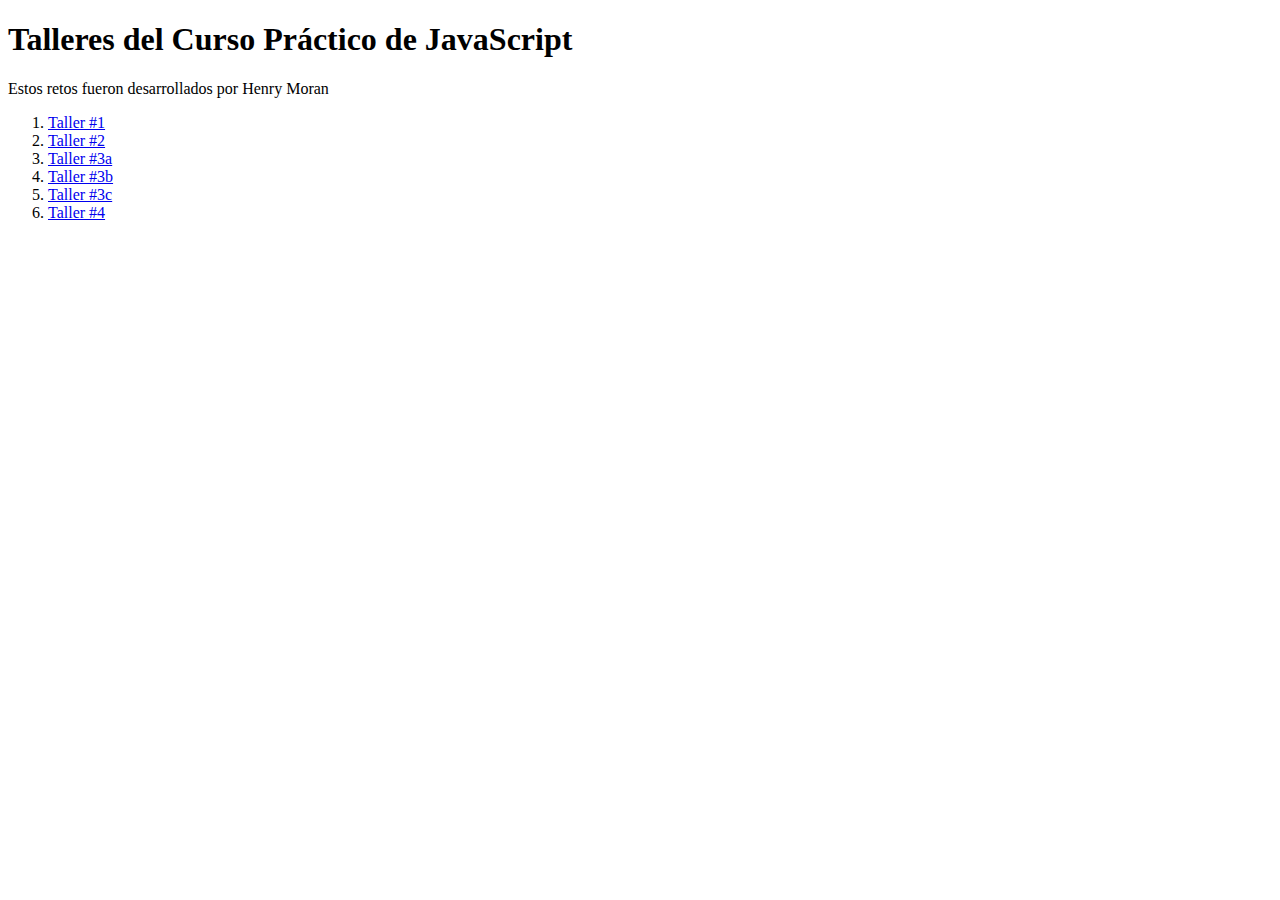
<file: index.html>
<!DOCTYPE html>
<html lang="en">
<head>
    <meta charset="UTF-8">
    <meta http-equiv="X-UA-Compatible" content="IE=edge">
    <meta name="viewport" content="width=device-width, initial-scale=1.0">
    <title>Home | Curso Práctico de JavaScript</title>
</head>
<body>
    <header>
        <h1>
            Talleres del Curso Práctico de JavaScript
        </h1>
        <p>Estos retos fueron desarrollados por Henry Moran</p>
    </header>

    <section>
        <nav>
            <ol>
                <li>
                    <a href="./figuras.html">Taller #1</a>
                </li>
                <li>
                    <a href="./descuentos.html">Taller #2</a>
                </li>
                <li>
                    <a href="./promedio.html">Taller #3a</a>
                </li>
                <li>
                    <a href="./mediana.html">Taller #3b</a>
                </li>
                <li>
                    <a href="./moda.html">Taller #3c</a>
                </li>
                <li>
                    <a href="./salarios.html">Taller #4</a>
                </li>
            </ol>
        </nav>
    </section>
</body>
</html>
</file>
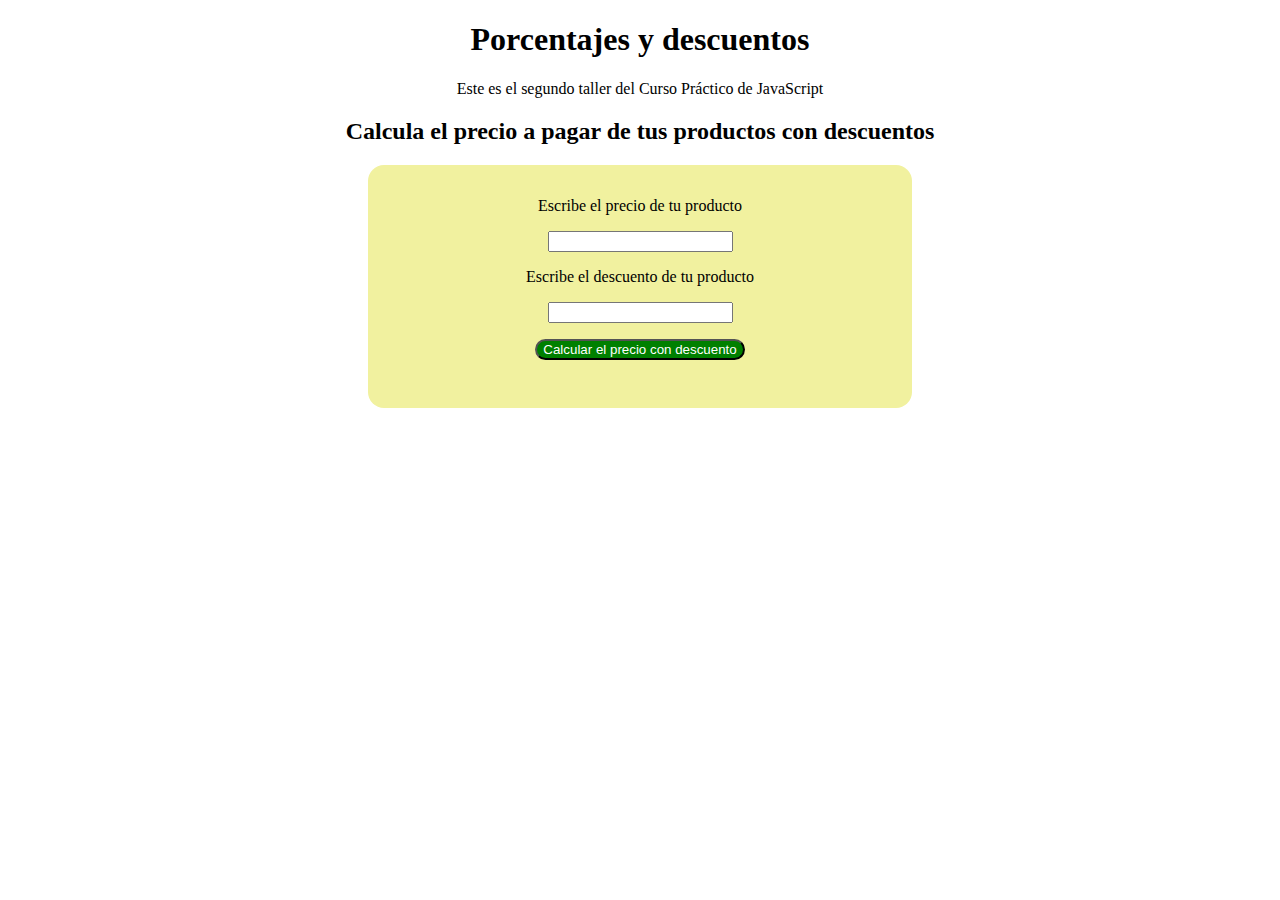
<file: descuentos.html>
<!DOCTYPE html>
<html lang="en">
<head>
    <meta charset="UTF-8">
    <meta http-equiv="X-UA-Compatible" content="IE=edge">
    <meta name="viewport" content="width=device-width, initial-scale=1.0">
    <title>Porcentajes y descuentos | Curso Práctico de JavaScript en Platzi</title>
    <link rel="stylesheet" href="./descuentos.css">
</head>
<body>
    <header>
        <h1>
            Porcentajes y descuentos
        </h1>
        <p>Este es el segundo taller del Curso Práctico de JavaScript</p>
    </header>

    <section>
        <h2>Calcula el precio a pagar de tus productos con descuentos</h2>

        <form class="formulario">
            <div class="campo">
                <label for="InputPrice">Escribe el precio de tu producto</label>
            </div>
            <div class="campo">
                <input id="InputPrice" type="number" />
            </div>
            <div class="campo">
                <label for="InputDiscount">Escribe el descuento de tu producto</label>
            </div>
            <div class="campo">
                <input id="InputDiscount" type="number" />
            </div>
            <div class="campo">
            <button class="button" type="button" onclick="onClickButtonPriceDiscount()">
                Calcular el precio con descuento
            </button>
            </div>

            <p id="ResultP"></p>
        </form>
    </section>
    <script src="./descuentos.js"></script>
</body>
</html>
</file>
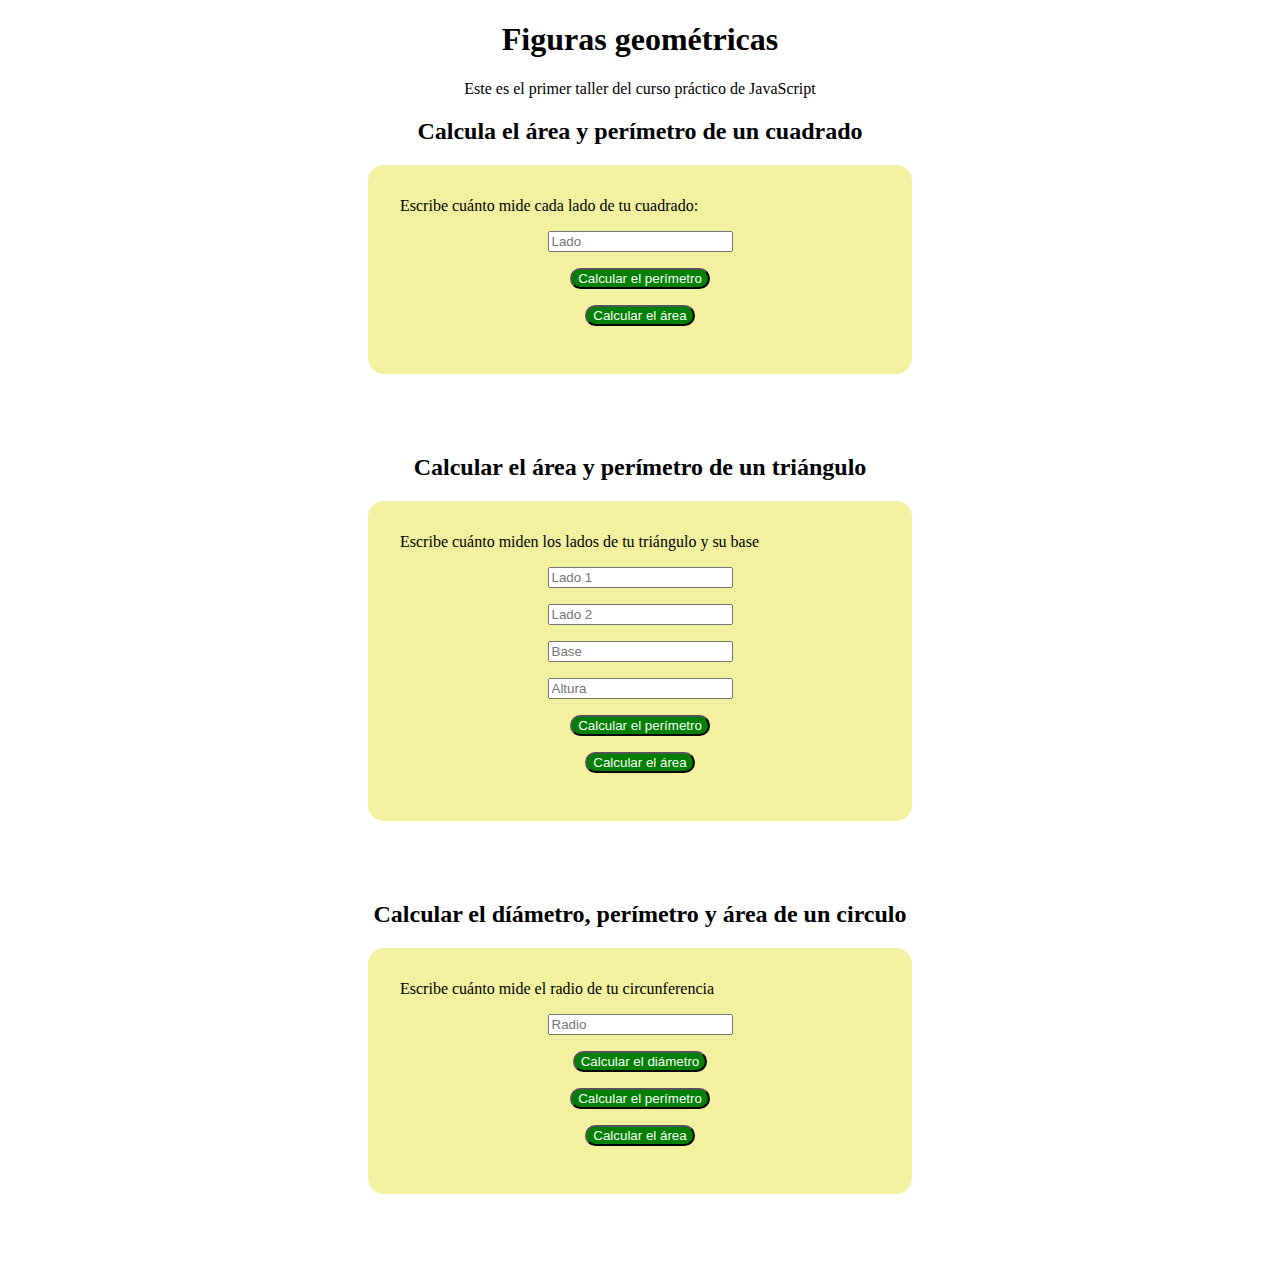
<file: figuras.html>
<!DOCTYPE html>
<html lang="en">
<head>
    <meta charset="UTF-8">
    <meta http-equiv="X-UA-Compatible" content="IE=edge">
    <meta name="viewport" content="width=device-width, initial-scale=1.0">
    <title>Figuras geométricas | Curso Práctico de JavaScript en Platzi</title>
    <link rel="stylesheet" href="./figure.css">
</head> 
<body>
    <header>
        <h1>
            Figuras geométricas
        </h1>

        <p>Este es el primer taller del curso práctico de JavaScript</p>
    </header>

    <section>
        <h2>Calcula el área y perímetro de un cuadrado</h2>
       
        <form class="formulario">
            <label for="InputCuadrado">
                Escribe cuánto mide cada lado de tu cuadrado:
            </label>
        
            <div class="campo primer-campo">
                <input id="InputCuadrado" placeholder="Lado" type="number"/>
            </div>

            <div class="campo">
                <button class="button" type="button" onclick="calcularPerimetroCuadrado()">
                    Calcular el perímetro
                </button>
            </div>

            <div class="campo">
                <button class="button" type="button" onclick="calcularAreaCuadrado()">
                    Calcular el área
                </button>
            </div>
         </form>
    </section>

    <section>
        <h2>Calcular el área y perímetro de un triángulo</h2>

        <form class="formulario">
            <label for="InputTriangulo1">
                Escribe cuánto miden los lados de tu triángulo y su base
            </label>

            <div class="campo primer-campo">
                <input id="InputTriangulo1" placeholder="Lado 1" type="number">
            </div>

            <div class="campo">
                <label for="InputTriangulo2"></label>
                <input id="InputTriangulo2" placeholder="Lado 2" type="number">
            </div>

            <div class="campo">
                <label for="InputTrianguloBase"></label>
                <input id="InputTrianguloBase" placeholder="Base" type="number">
            </div>

            <div class="campo">
                <label for="InputTrianguloAltura"></label>
                <input id="InputTrianguloAltura" placeholder="Altura" type="number">
            </div>

            <div class="campo">
                <button class="button" type="button" onclick="calcularPerimetroTriangulo()">
                Calcular el perímetro
                </button>
            </div>

            <div class="campo">
                <button class="button" type="button" onclick="calcularAreaTriangulo()">
                    Calcular el área
                </button>
            </div>
        </form>
    </section>

    <section>
        <h2>Calcular el díámetro, perímetro y área de un circulo</h2>

        <form class="formulario">
            <label for="InputRadio">
                Escribe cuánto mide el radio de tu circunferencia
            </label>

            <div class="campo primer-campo">
                <input id="InputRadio" placeholder="Radio" type="number">
            </div>

            <div class="campo">
                <button class="button" type="button" onclick="calcularDiametroCirculo()">
                    Calcular el diámetro
                </button>
            </div>

            <div class="campo">
                <button class="button" type="button" onclick="calcularPerimetroCirculo()">
                    Calcular el perímetro
                </button>
            </div>

            <div class="campo">
                <button class="button" type="button" onclick="calcularAreaCirculo()">
                    Calcular el área
                </button>
            </div>
        </form>
    </section>

    <script src="./figuras.js"> </script>
    
</body>
</html>
</file>
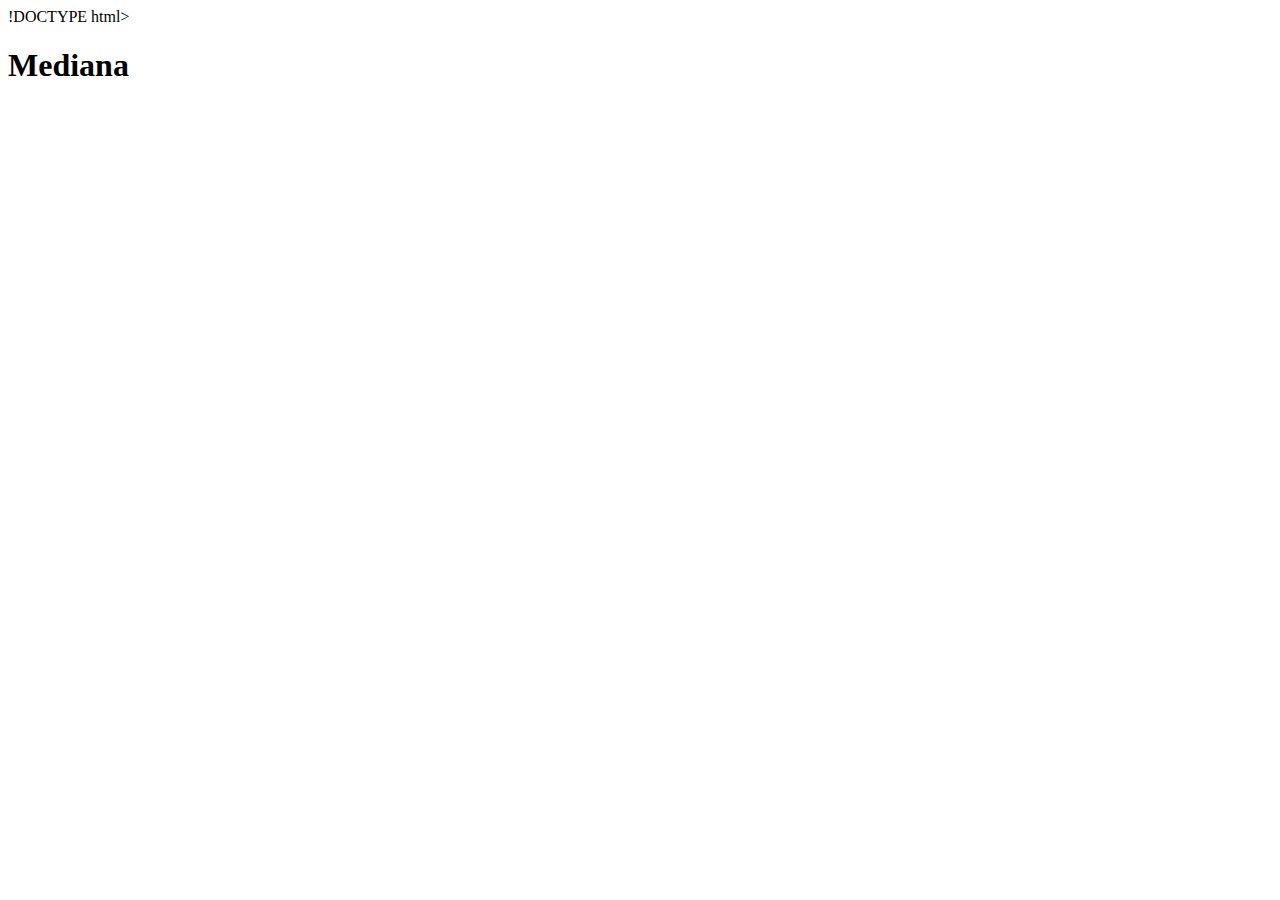
<file: mediana.html>
!DOCTYPE html>
<html lang="en">
<head>
    <meta charset="UTF-8">
    <meta http-equiv="X-UA-Compatible" content="IE=edge">
    <meta name="viewport" content="width=device-width, initial-scale=1.0">
    <title>Mediana</title>
</head>
<body>
    <h1>Mediana</h1>

    <script src="./mediana.js"></script>
</body>
</html>
</file>
<file: descuentos.css>
h1 {
    text-align: center
}

h2 {
    text-align: center;
}

p {
    text-align: center;
}

.formulario {
    background-color: rgb(241, 241, 159);
    width: min(30rem, 100%);
    margin: 0 auto;
    padding: 2rem;
    border-radius: 1rem;
    margin-bottom: 5rem;
}

.campo {
    margin-bottom: 1rem;
    text-align: center;
}

.button {
    background-color: green;
    color: white;
    border-radius: 20px;
    padding: 0,5rem;
}
</file>
<file: figure.css>
h1 {
    text-align: center
}

h2 {
    text-align: center;
}

p {
    text-align: center;
}


.formulario {
    background-color: rgb(241, 241, 159);
    width: min(30rem, 100%);
    margin: 0 auto;
    padding: 2rem;
    border-radius: 1rem;
    margin-bottom: 5rem;
}

.contenedor-campos {

}

.campo {
    margin-bottom: 1rem;
    text-align: center;
}

.primer-campo {
    margin-top: 1rem;
}

.button {
    background-color: green;
    color: white;
    border-radius: 20px;
    padding: 0,5rem;
}

.centrar-campos {
    align-items: center;
}
</file>
